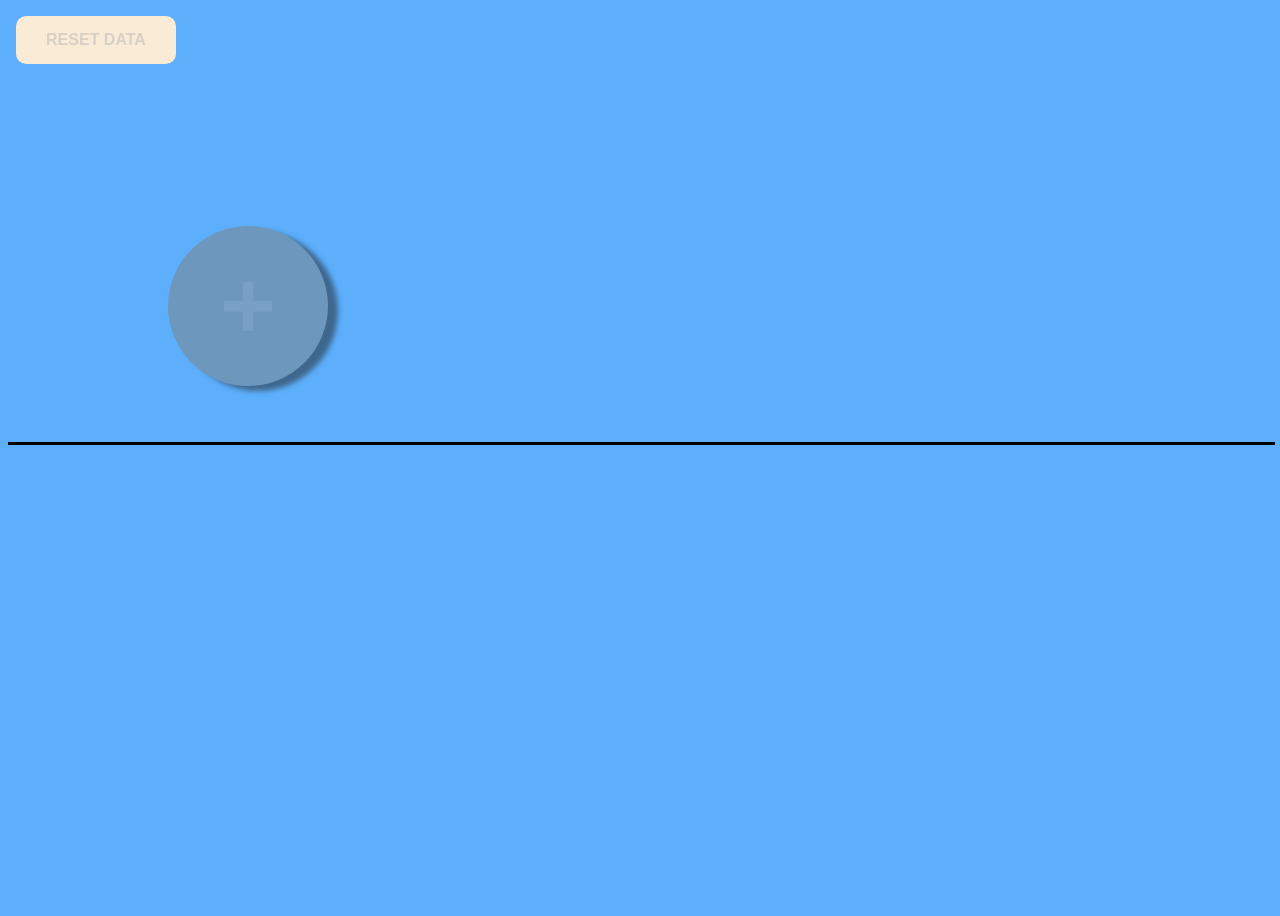
<file: Assets/Sub_Hosts/Ars-Magica-Enchanted-Items-Maker/index.html>
<!DOCTYPE html>
<html lang="fr">
<head>
  <meta charset="UTF-8">
  <meta name="viewport" content="width=device-width, initial-scale=1.0">
  <meta http-equiv="X-UA-Compatible" content="ie=edge">
  <title>Ars Magica Item Enchanter</title>
  <link rel="stylesheet" href="styles\stylesCharSelectPage.css">
  <link rel="stylesheet" href="styles\stylesCharSheetPage.css">
  <link rel="stylesheet" href="styles\stylesItemCreatePage.css">
</head>

<body>
  <div id="main_container">
  </div>
</body>

<script type="module" src="scripts\app.js"></script>
</file>
